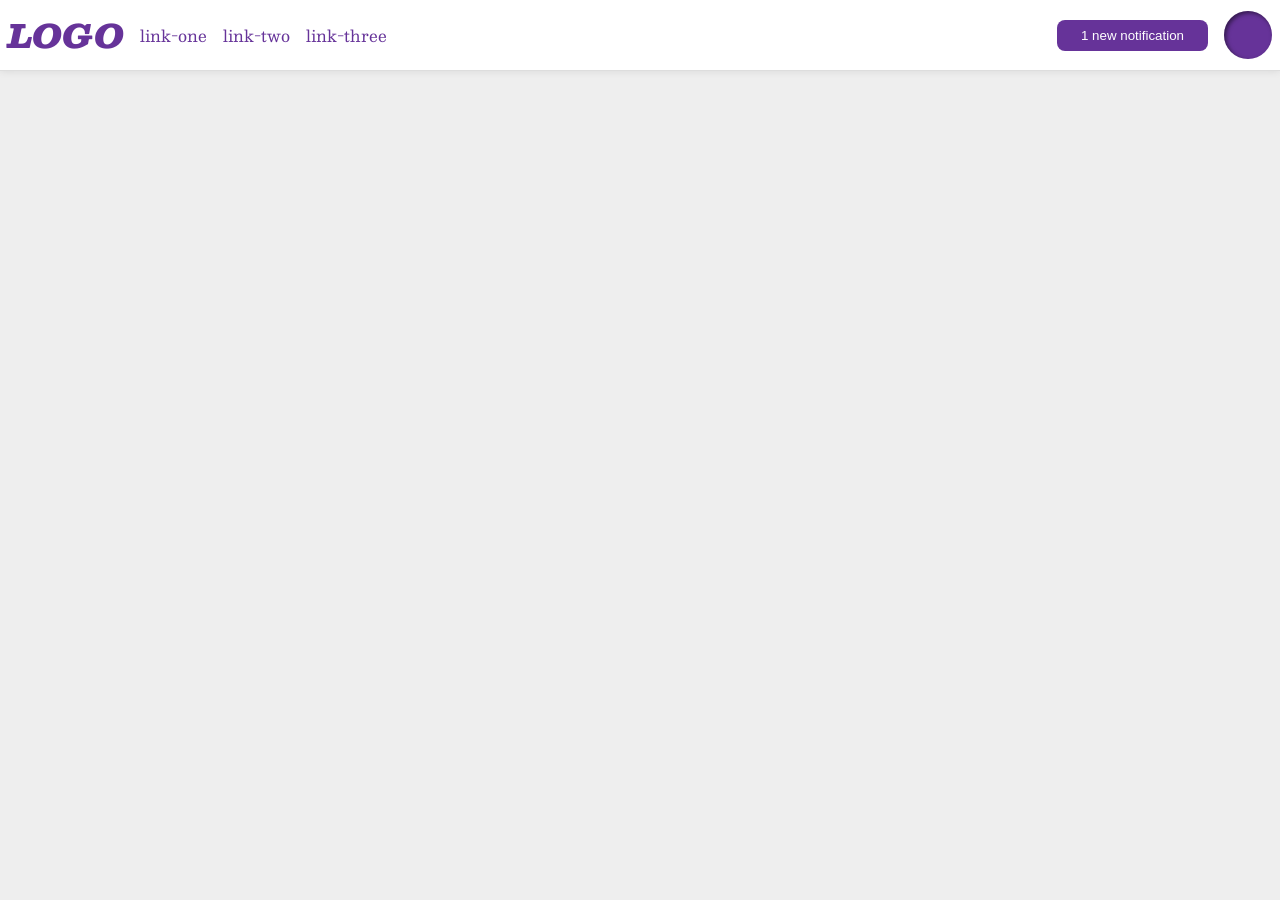
<file: foundations/flex/03-flex-header-2/index.html>
<!DOCTYPE html>
<html lang="en">
  <head>
    <meta charset="UTF-8">
    <meta http-equiv="X-UA-Compatible" content="IE=edge">
    <meta name="viewport" content="width=device-width, initial-scale=1.0">
    <title>Flex Header 2</title>
    <link rel="stylesheet" href="style.css">
  </head>
  <body>
    <div class="header">
      <div class="left-container">
        <div class="logo">
          LOGO
        </div>
        <ul class="links">
          <li><a href="https://google.com">link-one</a></li>
          <li><a href="https://google.com">link-two</a></li>
          <li><a href="https://google.com">link-three</a></li>
        </ul>
      </div>
      <div class="right-container">
        <button class="notifications">
          1 new notification
        </button>
        <div class="profile-image"></div>
      </div>
    </div>
  </body>
</html>
</file>
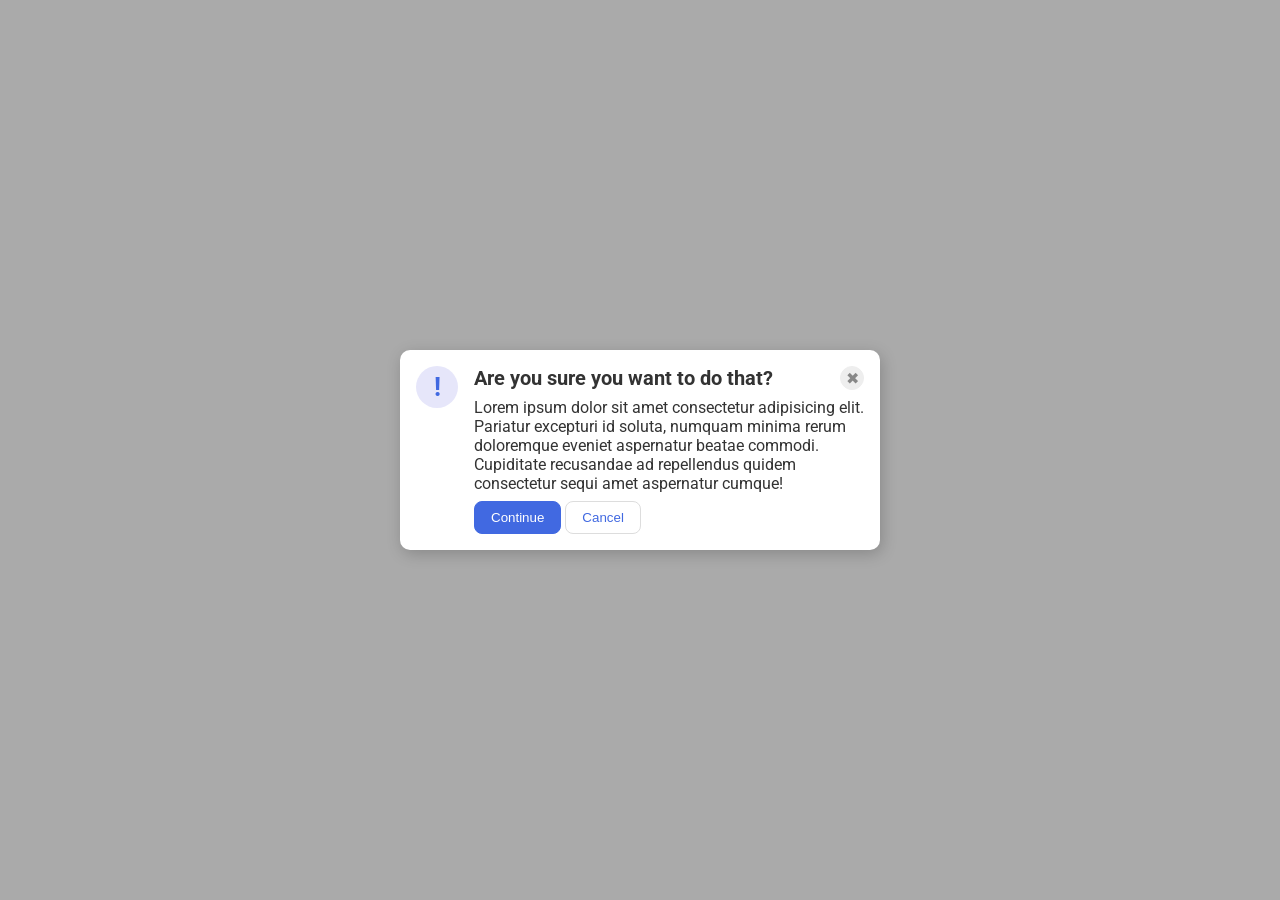
<file: foundations/flex/05-flex-modal/index.html>
<!DOCTYPE html>
<html lang="en">
  <head>
    <meta charset="UTF-8">
    <meta http-equiv="X-UA-Compatible" content="IE=edge">
    <meta name="viewport" content="width=device-width, initial-scale=1.0">
    <link rel="stylesheet" href="style.css">
    <title>Modal</title>
  </head>
  <body>
    <div class="modal">
      <div class="icon">!</div>
      <div class="content">
        <div class="title">
          <div class="header">Are you sure you want to do that?</div>
          <button class="close-button">✖</button>
        </div>
        <div class="text">Lorem ipsum dolor sit amet consectetur adipisicing elit. Pariatur excepturi id soluta, numquam minima rerum doloremque eveniet aspernatur beatae commodi. Cupiditate recusandae ad repellendus quidem consectetur sequi amet aspernatur cumque!</div>
        <div class="buttons">
          <button class="continue">Continue</button>
          <button class="cancel">Cancel</button>
        </div>
      </div>
    </div>
  </body>
</html>
</file>
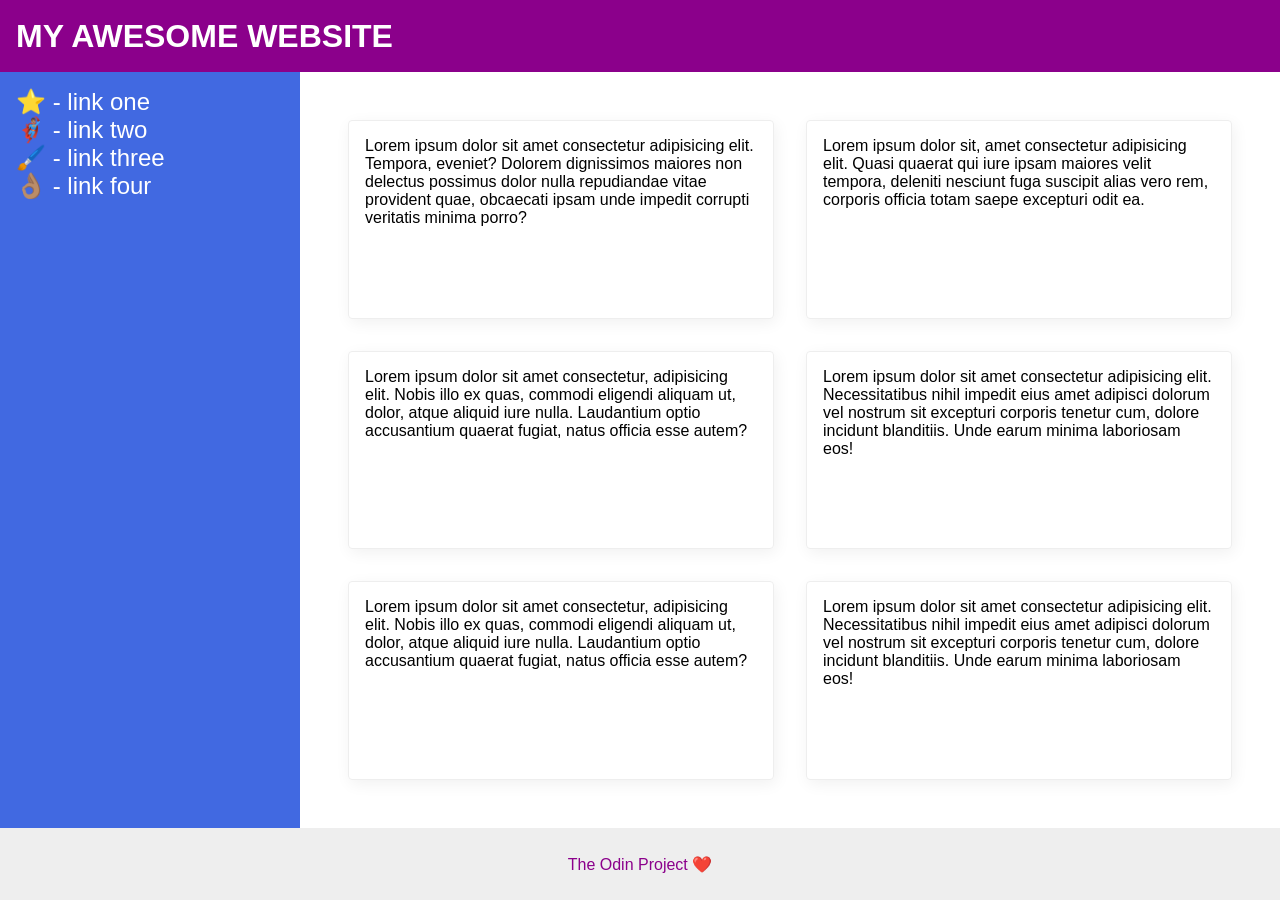
<file: foundations/flex/07-flex-layout-2/index.html>
<!DOCTYPE html>
<html lang="en">
  <head>
    <meta charset="UTF-8">
    <meta http-equiv="X-UA-Compatible" content="IE=edge">
    <meta name="viewport" content="width=device-width, initial-scale=1.0">
    <title>The Holy Grail</title>
    <link rel="stylesheet" href="style.css">
  </head>
  <body>
    <div class="header">
      MY AWESOME WEBSITE
    </div>
    
    <div class="main">
      <div class="sidebar">
        <ul>
          <li><a href="#">⭐ - link one</a></li>
          <li><a href="#">🦸🏽‍♂️ - link two</a></li>
          <li><a href="#">🖌️ - link three</a></li>
          <li><a href="#">👌🏽 - link four</a></li>
        </ul>
      </div>
      <div class="content">
        <div class="card">Lorem ipsum dolor sit amet consectetur adipisicing elit. Tempora, eveniet? Dolorem dignissimos maiores non delectus possimus dolor nulla repudiandae vitae provident quae, obcaecati ipsam unde impedit corrupti veritatis minima porro?</div>
        <div class="card">Lorem ipsum dolor sit, amet consectetur adipisicing elit. Quasi quaerat qui iure ipsam maiores velit tempora, deleniti nesciunt fuga suscipit alias vero rem, corporis officia totam saepe excepturi odit ea.</div>
        <div class="card">Lorem ipsum dolor sit amet consectetur, adipisicing elit. Nobis illo ex quas, commodi eligendi aliquam ut, dolor, atque aliquid iure nulla. Laudantium optio accusantium quaerat fugiat, natus officia esse autem?</div>
        <div class="card">Lorem ipsum dolor sit amet consectetur adipisicing elit. Necessitatibus nihil impedit eius amet adipisci dolorum vel nostrum sit excepturi corporis tenetur cum, dolore incidunt blanditiis. Unde earum minima laboriosam eos!</div>
        <div class="card">Lorem ipsum dolor sit amet consectetur, adipisicing elit. Nobis illo ex quas, commodi eligendi aliquam ut, dolor, atque aliquid iure nulla. Laudantium optio accusantium quaerat fugiat, natus officia esse autem?</div>
        <div class="card">Lorem ipsum dolor sit amet consectetur adipisicing elit. Necessitatibus nihil impedit eius amet adipisci dolorum vel nostrum sit excepturi corporis tenetur cum, dolore incidunt blanditiis. Unde earum minima laboriosam eos!</div>
      </div>
    </div>
    
    <div class="footer">
      The Odin Project ❤️
    </div>
  </body>
</html>
</file>
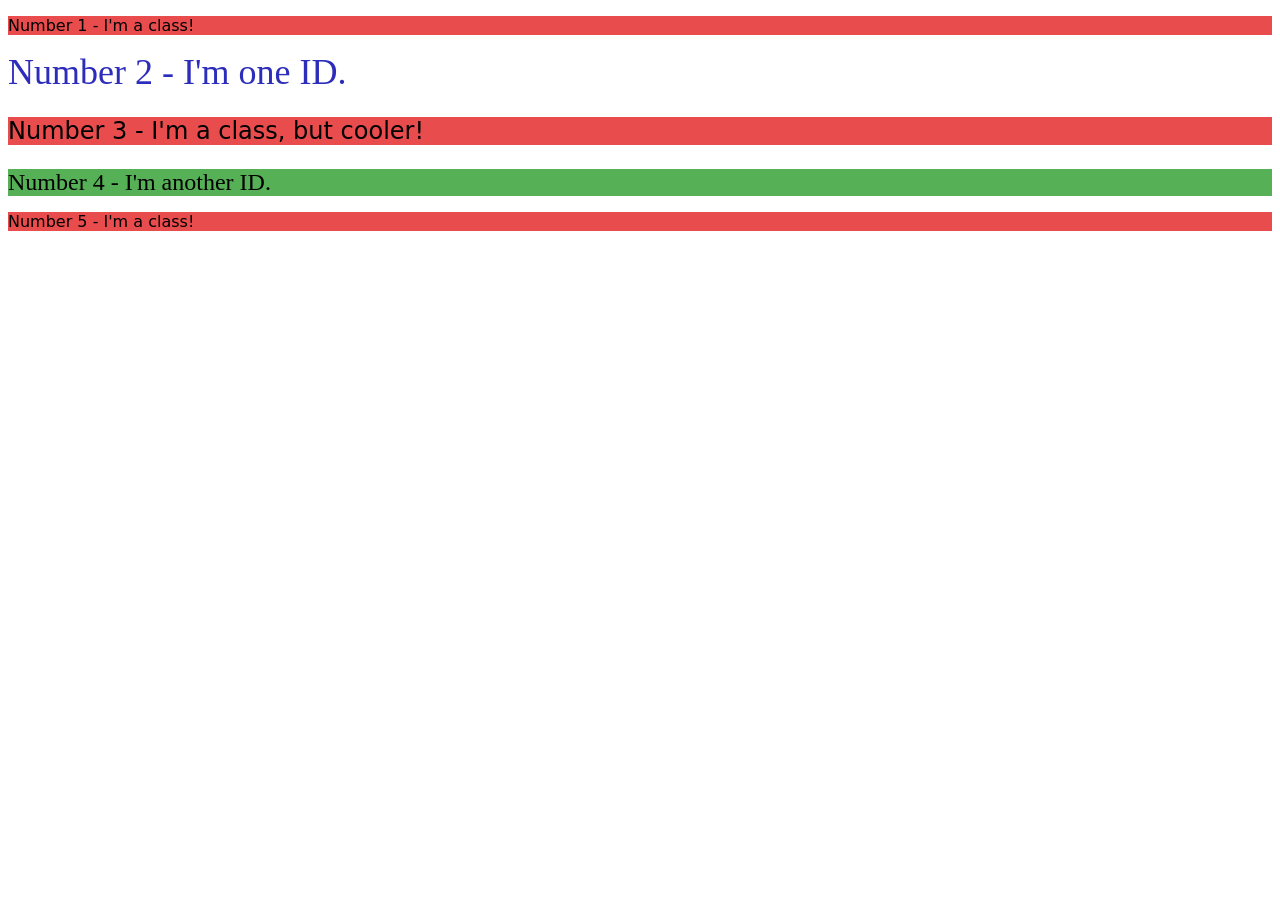
<file: foundations/intro-to-css/02-class-id-selectors/index.html>
<!DOCTYPE html>
<html lang="en">
  <head>
    <meta charset="UTF-8">
    <meta http-equiv="X-UA-Compatible" content="IE=edge">
    <meta name="viewport" content="width=device-width, initial-scale=1.0">
    <title>Class and ID Selectors</title>
    <link rel="stylesheet" href="style.css">
  </head>
  <body>
    <p class="odd">Number 1 - I'm a class!</p>
    <div id="nr2">Number 2 - I'm one ID.</div>
    <p class="odd font-size">Number 3 - I'm a class, but cooler!</p>
    <div id="nr4">Number 4 - I'm another ID.</div>
    <p class="odd">Number 5 - I'm a class!</p>
  </body>
</html>
</file>
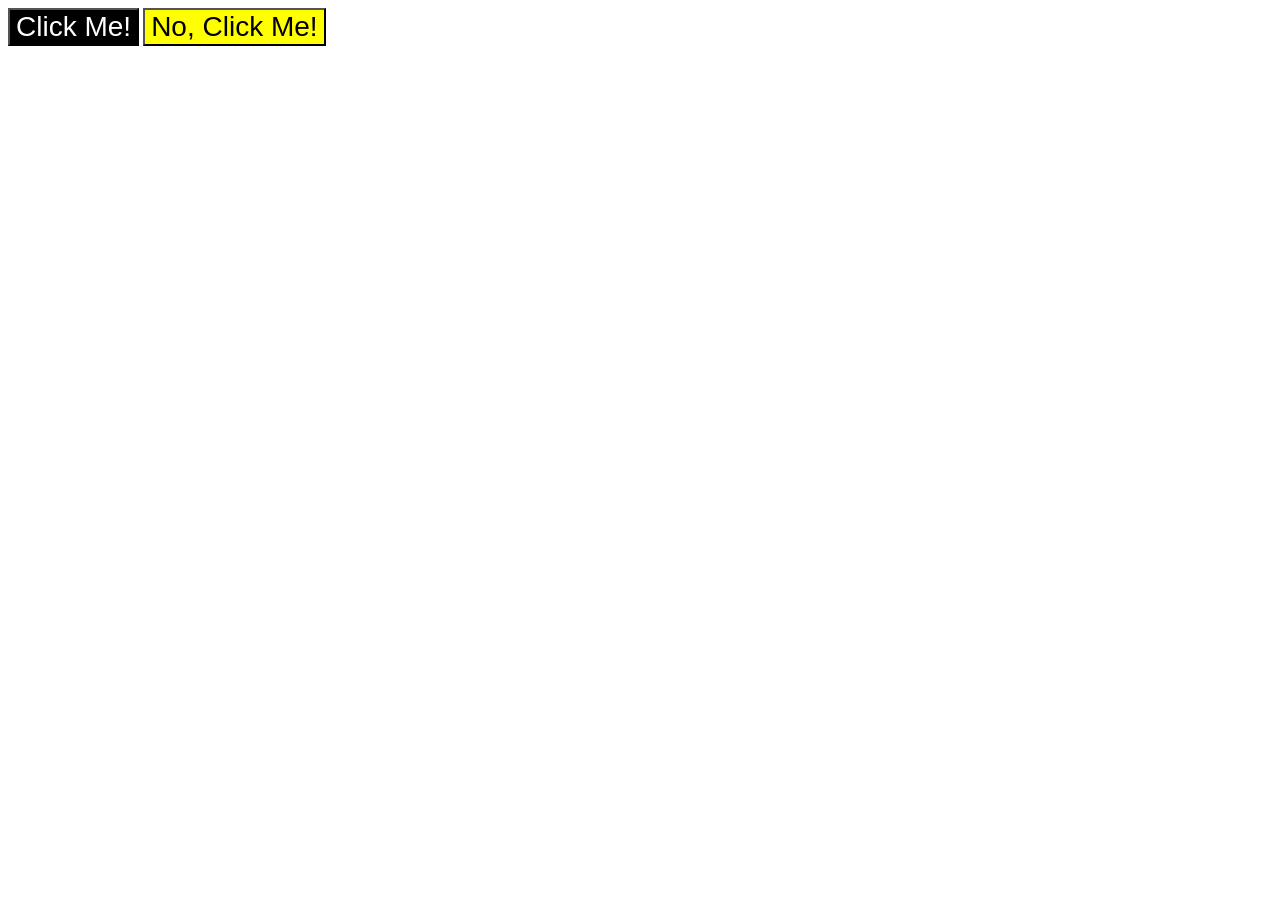
<file: foundations/intro-to-css/03-grouping-selectors/index.html>
<!DOCTYPE html>
<html lang="en">
  <head>
    <meta charset="UTF-8">
    <meta http-equiv="X-UA-Compatible" content="IE=edge">
    <meta name="viewport" content="width=device-width, initial-scale=1.0">
    <title>Grouping Selectors</title>
    <link rel="stylesheet" href="style.css">
  </head>
  <body>
    <button class="basic">Click Me!</button>
    <button class="highlighted">No, Click Me!</button>
  </body>
</html>
</file>
<file: foundations/flex/03-flex-header-2/style.css>
/* this is some magical font-importing.  
you'll learn about it later. */
@import url('https://fonts.googleapis.com/css2?family=Besley:ital,wght@0,400;1,900&display=swap');
*{
  padding: 0;
  margin: 0;
  box-sizing: border-box;
}

body {
  margin: 0;
  background: #eee;
  font-family: Besley, serif;
}

.header {
  background: white;
  border-bottom: 1px solid #ddd;
  box-shadow: 0 0 8px rgba(0,0,0,.1);
  padding: 8px;
  display: flex;
  justify-content: space-between;
  align-items: center;
}

.left-container,
.right-container{
  display: flex;
  align-items: center;
  gap: 16px;
}

.left-container .links{
  display: flex;
  gap: 16px;
}

.profile-image {
  background: rebeccapurple;
  box-shadow: inset 2px 2px 4px rgba(0,0,0,.5);
  border-radius: 50%;
  width: 48px;
  height: 48px;
}

.logo {
  color: rebeccapurple;
  font-size: 32px;
  font-weight: 900;
  font-style: italic;
}

button {
  border: none;
  border-radius: 8px;
  background: rebeccapurple;
  color: white;
  padding: 8px 24px;
}

a {
  /* this removes the line under our links */
  text-decoration: none;
  color: rebeccapurple;
}

ul {
  list-style-type: none;
}
</file>
<file: foundations/flex/05-flex-modal/style.css>
@import url('https://fonts.googleapis.com/css2?family=Roboto:wght@400;700&display=swap');

*{
  padding: 0;
  margin: 0;
  box-sizing: border-box;
}

html, body {
  height: 100%;
}

body {
  font-family: Roboto, sans-serif;
  margin: 0;
  background: #aaa;
  color: #333;
  /* I'll give you this one for free lol */
  display: flex;
  align-items: center;
  justify-content: center;
}

.modal {
  background: white;
  width: 480px;
  border-radius: 10px;
  box-shadow: 2px 4px 16px rgba(0,0,0,.2);
}

.icon {
  color: royalblue;
  font-size: 26px;
  font-weight: 700;
  background: lavender;
  width: 42px;
  height: 42px;
  border-radius: 50%;
  display: flex;
  align-items: center;
  justify-content: center;
}

.close-button {
  background: #eee;
  border-radius: 50%;
  color: #888;
  font-weight: 400;
  font-size: 16px;
  height: 24px;
  width: 24px;
  display: flex;
  align-items: center;
  justify-content: center;
  border: 1px solid #eee;
  padding: 0;
}

button {
  cursor: pointer;
  padding: 8px 16px;
  border-radius: 8px;
}

button.continue {
  background: royalblue;
  border: 1px solid royalblue;
  color: white;
}

button.cancel {
  background: white;
  border: 1px solid #ddd;
  color: royalblue;
}

/* SOLUTION */

.modal{
  display: flex;
  padding: 1rem;
  gap: 1rem;
}

.icon{
  flex-shrink: 0;
}

.content{
  display: flex;
  flex-direction: column;
  gap: 0.5rem;
}

.header{
  font-size: 1.25rem;
  font-weight: bold;
}

.title{
  display: flex;
  align-items: center;
  justify-content: space-between;
}
</file>
<file: foundations/flex/07-flex-layout-2/style.css>
*{
  padding: 0;
  margin: 0;
  box-sizing: border-box;
}

body {
  font-family: -apple-system, BlinkMacSystemFont, 'Segoe UI', Roboto, Oxygen, Ubuntu, Cantarell, 'Open Sans', 'Helvetica Neue', sans-serif;
  margin: 0;
  min-height: 100vh;
}

ul,
ol{
  list-style: none;
}

.header {
  height: 72px;
  background: darkmagenta;
  color: white;
}

.footer {
  height: 72px;
  background: #eee;
  color: darkmagenta;
}

.sidebar {
  width: 300px;
  background: royalblue;
  box-sizing: border-box;
}

.card {
  border: 1px solid #eee;
  box-shadow: 2px 4px 16px rgba(0,0,0,.06);
  border-radius: 4px;
}

/* SOLUTION */

body{
  display: flex;
  flex-direction: column;
}

.header{
  font-size: 32px;
  font-weight: 900;
  display: flex;
  align-items: center;
  padding: 16px;
}

.footer{
  display: flex;
  align-items: center;
  justify-content: center;
}

.main{
  flex: 1;
  display: flex; 
}

.content{
  flex: 1;
  padding: 48px;
  display: flex;
  flex-wrap: wrap;
  gap: 32px;
  /* Test out this one below as well */
  /* align-content: center; */
}

.content .card{
  width: 300px;
  flex: initial;
  /* Try the one below out as well */
  flex: auto;
  padding: 16px;
}

.sidebar{
  flex-shrink: 0;
  padding: 16px;
}

.sidebar a{
  font-size: 24px;
  text-decoration: none;
  color: white;
}
</file>
<file: foundations/intro-to-css/02-class-id-selectors/style.css>
/* Add CSS Styling */

.odd{
    background-color: rgb(232, 76, 76);
    font-family: Verdana, "DejaVu Sans", sans-serif;
}

#nr2{
    color: rgb(45, 45, 187);
    font-size: 36px;
}

.font-size{
    font-size: 24px;
}

#nr4{
    background-color: rgb(86, 176, 86);
    font-size: 24px;
}
</file>
<file: foundations/intro-to-css/03-grouping-selectors/style.css>
/* Add CSS Styling */

.basic,
.highlighted{
    font-size: 28px;
    font-family: Helvetica, "Times New Roman", sans-serif;
}

.basic{
    background-color: black;
    color: white;
}

.highlighted{
    background-color: yellow;
}
</file>
